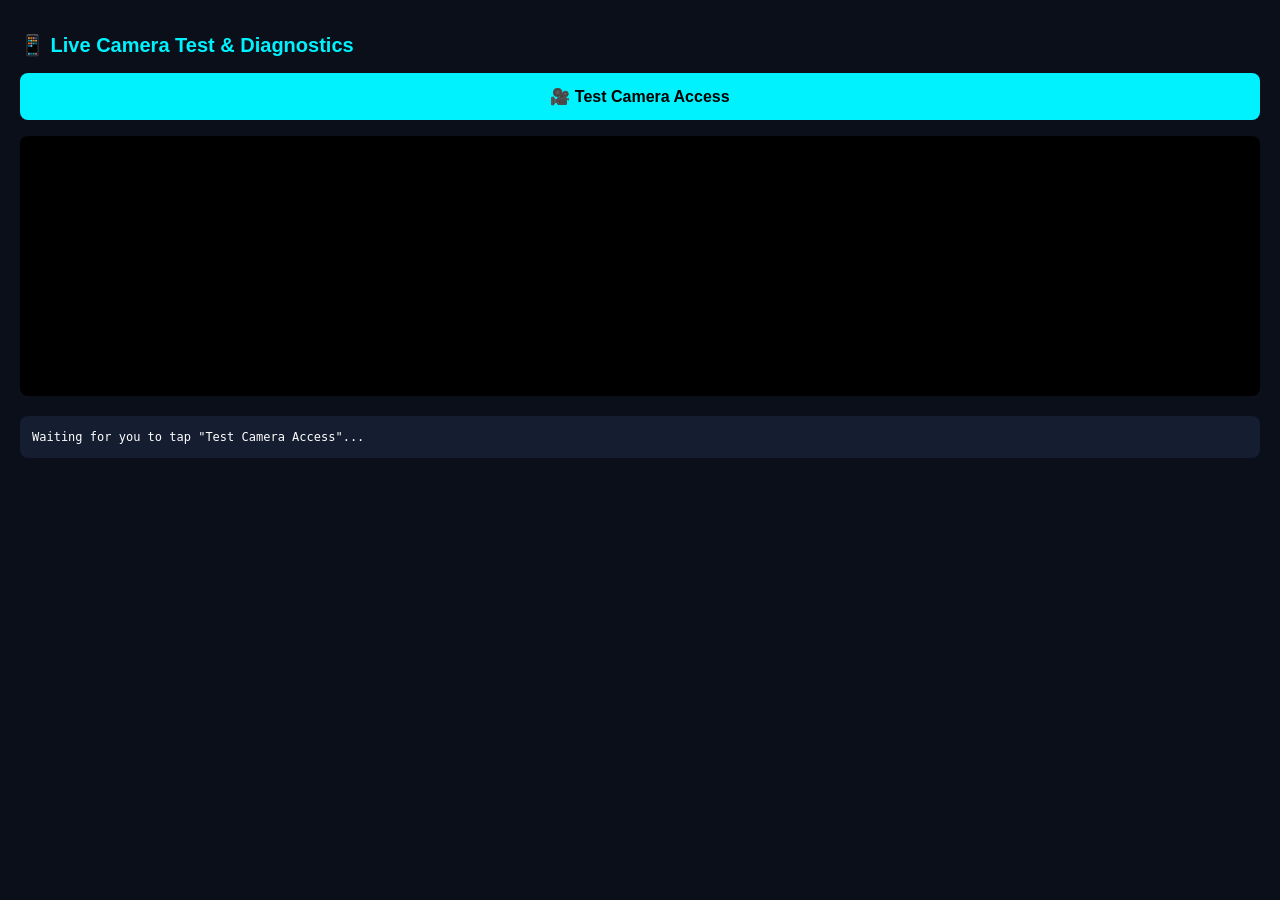
<file: test-camera.html>
<!DOCTYPE html>
<html lang="en">
<head>
  <meta charset="UTF-8" />
  <meta name="viewport" content="width=device-width, initial-scale=1.0" />
  <title>Camera Diagnostics</title>
  <style>
    body {
      background: #0b0f19;
      color: #fff;
      font-family: -apple-system, BlinkMacSystemFont, 'Segoe UI', Roboto, sans-serif;
      padding: 20px;
      margin: 0;
    }
    h1 { font-size: 20px; color: #00f2fe; margin-bottom: 16px; }
    button {
      background: #00f2fe;
      color: #000;
      border: none;
      font-weight: bold;
      font-size: 16px;
      padding: 14px 24px;
      border-radius: 8px;
      cursor: pointer;
      width: 100%;
      margin-bottom: 16px;
    }
    video {
      width: 100%;
      max-height: 260px;
      background: #000;
      border-radius: 8px;
      margin-bottom: 16px;
    }
    #log {
      background: #151d30;
      padding: 12px;
      border-radius: 8px;
      font-family: monospace;
      font-size: 12px;
      white-space: pre-wrap;
      word-break: break-word;
      line-height: 1.5;
    }
  </style>
</head>
<body>
  <h1>📱 Live Camera Test & Diagnostics</h1>
  <button id="btn-start" onclick="startCamera()">🎥 Test Camera Access</button>
  <video id="test-video" autoplay playsinline webkit-playsinline muted></video>
  <div id="log">Waiting for you to tap "Test Camera Access"...</div>

  <script>
    const logEl = document.getElementById('log');
    const videoEl = document.getElementById('test-video');

    function log(msg) {
      logEl.innerText += '\n' + msg;
      console.log(msg);
    }

    async function startCamera() {
      logEl.innerText = '[1] Starting camera test...';
      log(`[2] Protocol: ${location.protocol}`);
      log(`[3] Host: ${location.host}`);
      log(`[4] UserAgent: ${navigator.userAgent}`);

      if (!navigator.mediaDevices) {
        log('❌ FATAL: navigator.mediaDevices is undefined (insecure context or unsupported browser)');
        return;
      }

      if (!navigator.mediaDevices.getUserMedia) {
        log('❌ FATAL: navigator.mediaDevices.getUserMedia is undefined');
        return;
      }

      // Check available devices
      try {
        const devices = await navigator.mediaDevices.enumerateDevices();
        const videoDevices = devices.filter(d => d.kind === 'videoinput');
        log(`[5] Found ${videoDevices.length} video camera(s):`);
        videoDevices.forEach((d, idx) => {
          log(`    - Camera ${idx + 1}: ${d.label || '(unnamed)'} [id: ${d.deviceId.slice(0, 8)}...]`);
        });
      } catch (e) {
        log(`[5] enumerateDevices warning: ${e.message}`);
      }

      // Test 1: Try rear environment camera
      log('[6] Attempting getUserMedia({ video: { facingMode: "environment" } })...');
      try {
        const stream = await navigator.mediaDevices.getUserMedia({
          video: { facingMode: { ideal: 'environment' } },
          audio: false
        });
        videoEl.srcObject = stream;
        await videoEl.play();
        log('✅ SUCCESS: Rear Camera is working and streaming video!');
        return;
      } catch (err1) {
        log(`⚠️ Test 1 failed (${err1.name}): ${err1.message}`);
      }

      // Test 2: Try standard generic camera
      log('[7] Attempting getUserMedia({ video: true })...');
      try {
        const stream2 = await navigator.mediaDevices.getUserMedia({ video: true, audio: false });
        videoEl.srcObject = stream2;
        await videoEl.play();
        log('✅ SUCCESS: Generic Camera is working and streaming video!');
        return;
      } catch (err2) {
        log(`❌ Test 2 failed (${err2.name}): ${err2.message}`);
      }
    }
  </script>
</body>
</html>
</file>
